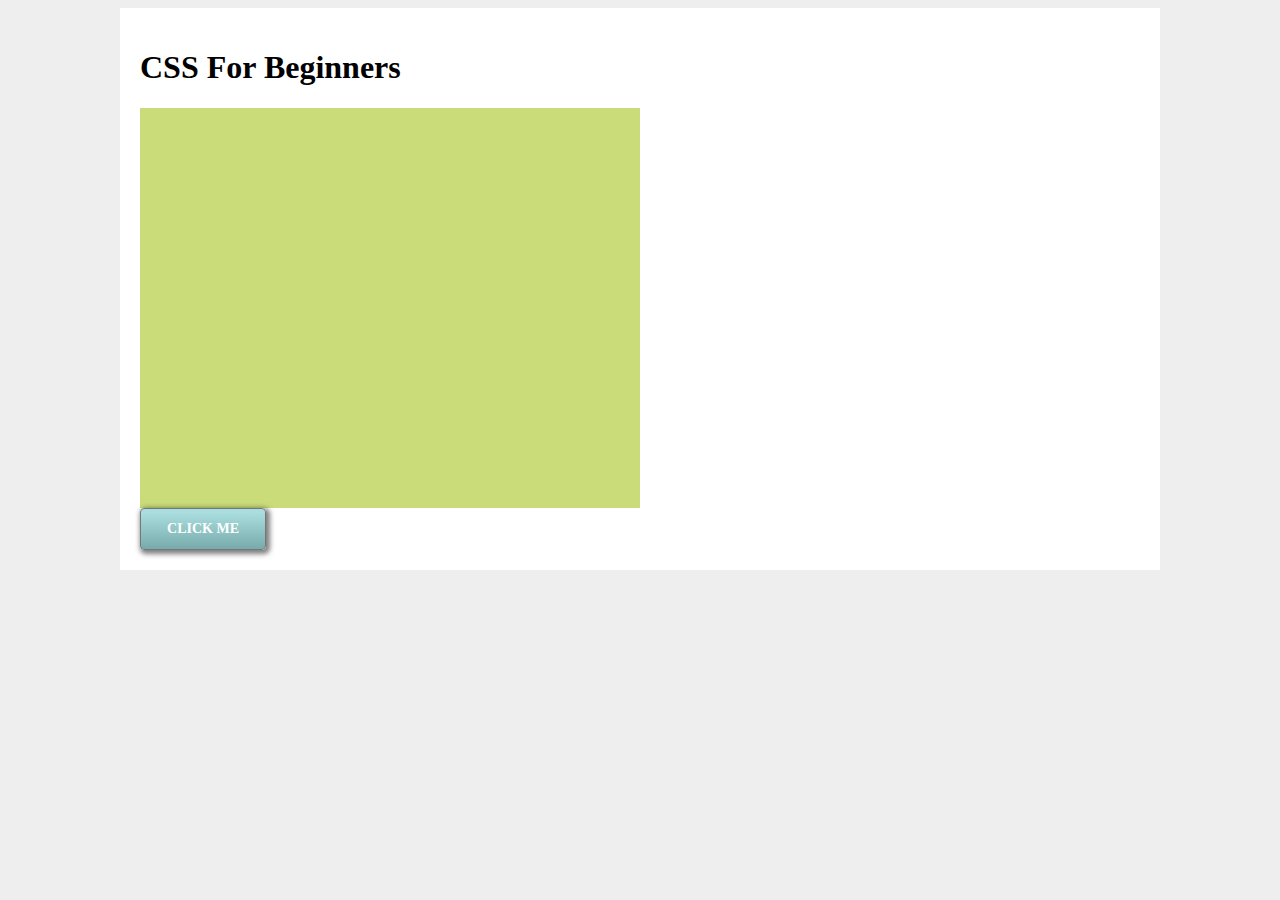
<file: index.html>
<!DOCTYPE html>
<html lang="en">
  <head>
    <meta charset="UTF-8" />
    <meta http-equiv="X-UA-Compatible" content="IE=edge" />
    <meta name="viewport" content="width=device-width, initial-scale=1.0" />
    <title>CSS for Beginners</title>
    <link rel="stylesheet" type="text/css" href="css/syntax.css" />
    <style>
      body {
        background: #eee;
      }

      #main-content {
        background: #fff;
        width: 1000px;
        margin: 0 auto;
        height: 100%;
        padding: 20px;
      }
    </style>
  </head>

  <body>
    <div id="main-content">
      <h1>CSS For Beginners</h1>

      <div id="banner"></div>
      <a class="button">Click me</a>
    </div>
  </body>
</html>
</file>
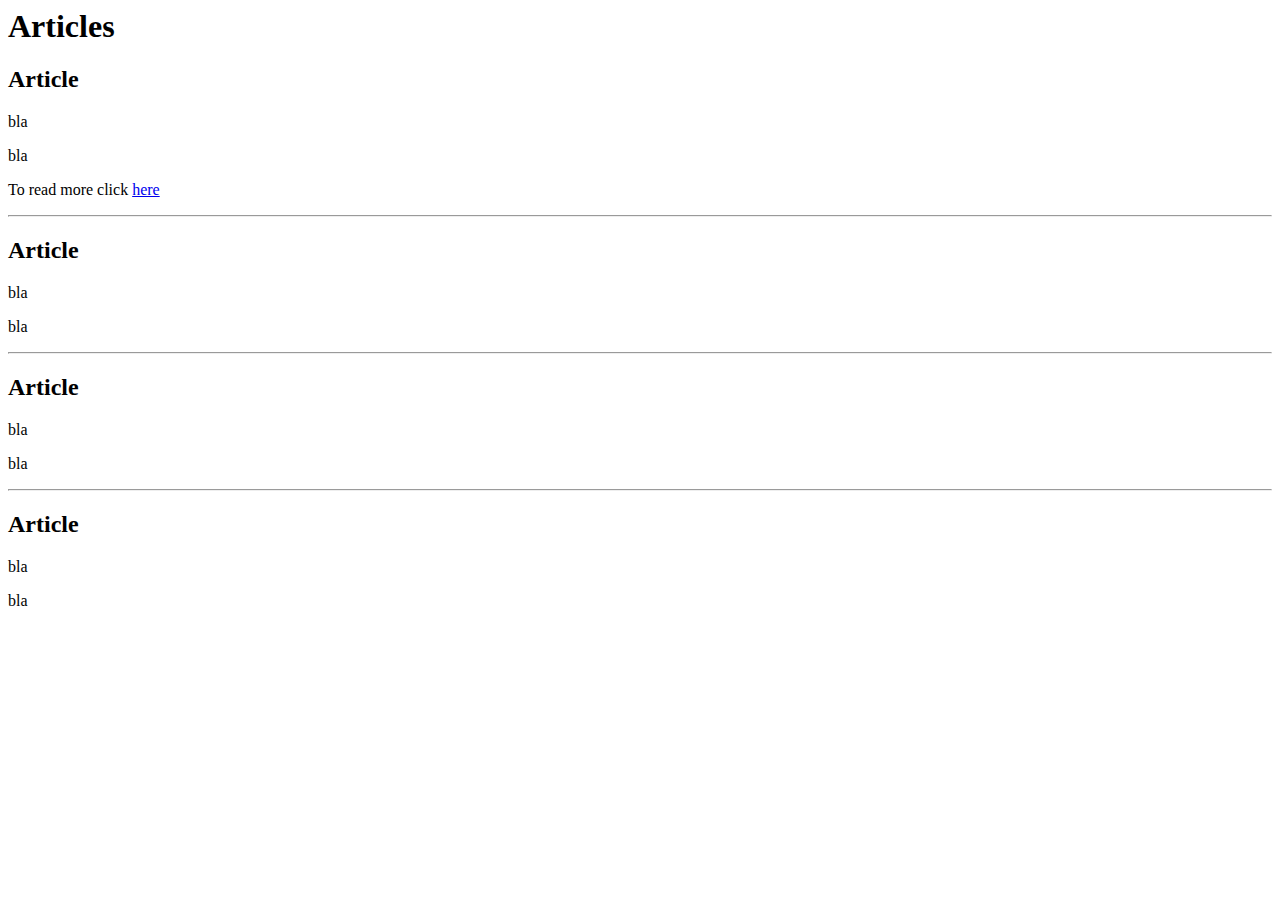
<file: articles.html>
<html>
  <head>
    <title>CSS for Beginners</title>
    <link rel="stylesheet" type="text/css" href="css/syntax.css" />
  </head>
  <body>
    <div>
      <h1>Articles</h1>
      <!-- first child-->

      <article>
        <!-- first child-->
        <h2>Article</h2>
        <p>bla</p>
        <p>bla</p>
        <p>To read more click <a href="Link.html">here</a></p>
        <hr />
      </article>

      <article>
        <h2>Article</h2>
        <p>bla</p>
        <p>bla</p>
      </article>

      <hr />
      <article>
        <h2>Article</h2>
        <p>bla</p>
        <p>bla</p>
      </article>

      <hr />
      <article>
        <h2>Article</h2>
        <p>bla</p>
        <p>bla</p>
      </article>
    </div>
  </body>
</html>
</file>
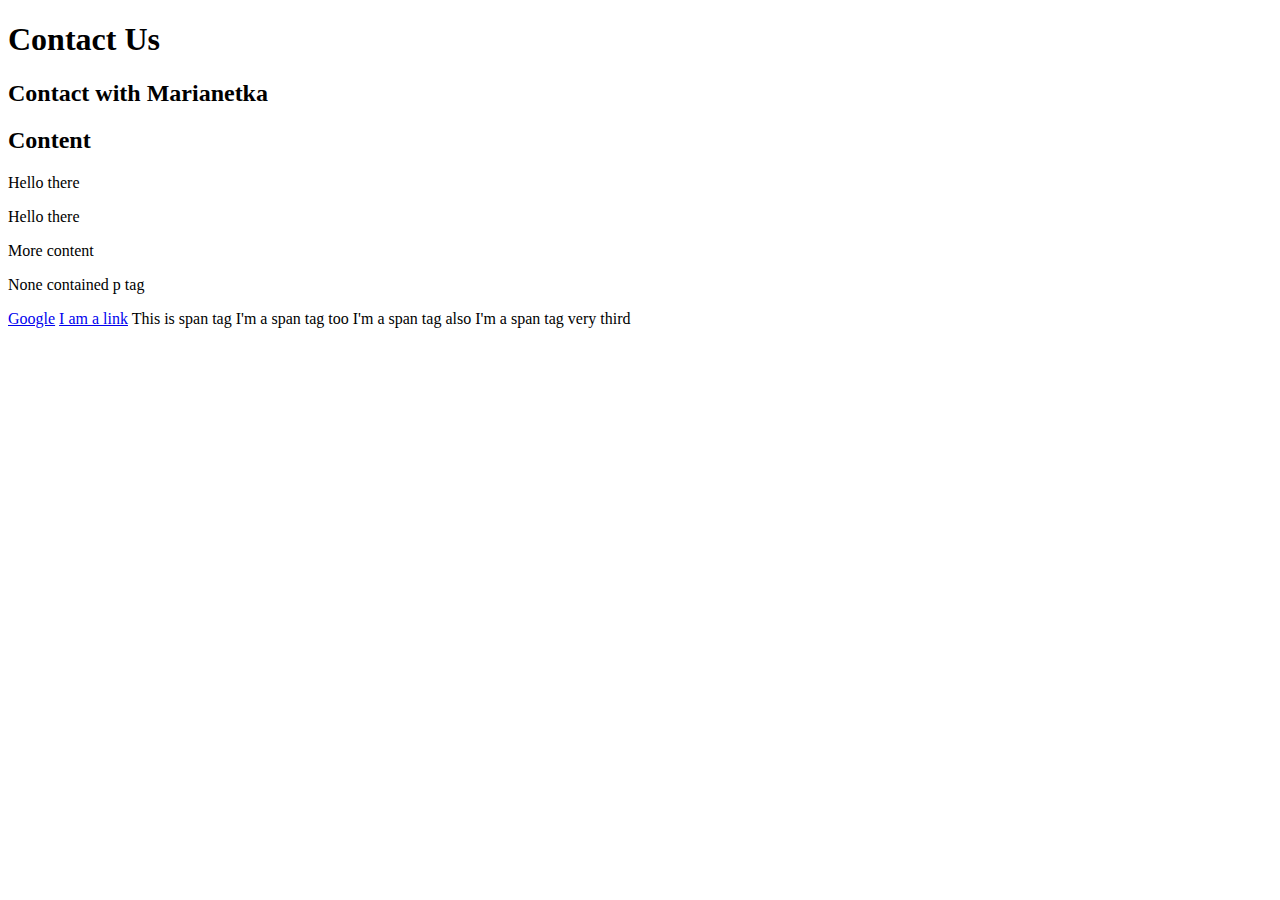
<file: contact.html>
<!DOCTYPE html>
<html lang="en">
  <head>
    <meta charset="UTF-8" />
    <meta http-equiv="X-UA-Compatible" content="IE=edge" />
    <meta name="viewport" content="width=device-width, initial-scale=1.0" />
    <title>CSS for Beginners</title>
    <link rel="stylesheet" type="text/css" href="css/syntax.css" />

    <!--<style>
      p {
        font-size: 10px;
      }
    </style>
  --></head>

  <body>
    <div id="header">
      <h1>Contact Us</h1>
      <h2>Contact with Marianetka</h2>
    </div>

    <h2 id="content-header">Content</h2>

    <div id="main-content">
      <p>Hello there</p>
      <p>Hello there</p>

      <div id="sub-content">
        <p>More content</p>
      </div>
    </div>

    <p>None contained p tag</p>

    <a href="http://www.google.com">Google</a>
    <a href="Link">I am a link</a>

    <span>This is span tag</span>
    <span class="deck">I'm a span tag too</span>
    <span class="deck">I'm a span tag also</span>
    <span class="deck">I'm a span tag very third</span>
  </body>
</html>
</file>
<file: css/syntax.css>
/*****************************************
*
*Author: Batlomiej Ciupa
*Date: 26.01.2022
*
******************************************/

/* Style all P tags*/
/* 
p {
  font-size: 18px;
  color: blueviolet;
}

#header p {
  position: absolute;
  top: 0;
  left: 0;
}


h1 {
  font-size: 32px;
} 

*/

/*TARGETING ELEMENTS /TAGS*/

/* p {
  padding: 10px;
  font-size: 18px;
  color: coral;
  background-color: khaki;
  border: lawngreen;
  size: 50px;
}

a {
  text-decoration: underline;
  color: blue;
}

span {
  text-transform: uppercase;
  display: block;
  color: cadetblue;
}

h1 {
  font-size: 32;
}

div {
  width: 100%;
  background-color: cornsilk;
}

h2 {
  font-size: 24px;
}

#content-header {
  font-size: 18px;
  color: rgb(59, 83, 2);
}

.deck {
  color: rgba(215, 43, 238, 0.835);
}

span {
  color: gray;
}
body {
  background-color: honeydew;
}

#main-content p {
  color: red;
} */

/*p{
  color: red !important;
}*/

/* #main-content p {
  color: green;
}

/*Descendant selector*/
/* #main-content #sub-content p {
  color: red;
} */

/*Child selector*/
/* #main-content > p {
  text-decoration: underline;
} */

/*Adjacent Selector
#all-articles h2 +p{}*/

/*Atributte Selector
 *span[class]{
  *color:purple}
   *span[class~="deck"]{
  *color:purple}
  a[title="Search engine"]{
    color: red;
  }
  a[href$="pdf"]
*/

/*Pseudo classes*/
/* 
a:hover {
  color: red;
}

a:active {
  color: orange;
}

a:visited {
  color: purple;
} */

/* article p:first-child {
  font-weight: bold;
  color: blue;
}

article p:last-child {
  color: red;
} */

/* article p:first-of-type {
  font-weight: bold;
  color: blueviolet;
}

article p:last-of-type {
  color: red;
} */

/* li:nth-child(1),
li:nth-child(7) {
  font-weight: bold;
  color: blueviolet;
}

li:nth-child(even) {
  background: grey;
}
li:nth-child(odd) {
  background: pink;
}
li:nth-child(2n + 1) {
  font-style: italic;
}
li:nth-child(3n + 1) {
  font-style: italic;
} */

/* article:nth-child(2) {
  background-color: indianred;
}

article:nth-of-type(1) {
  color: honeydew;
}

article:nth-of-type(odd) {
  color: chartreuse;
}

article:nth-of-type(2n + 1) {
  display: justify;
  font-style: italic;
} */

/* article.featured-content {
  color: rosybrown;
}

div.featured-content {
  background: steelblue;
}
article.featured-content {
  color: greenyellow;
} */
/* 
h1 {
  font-size: 48px;
}

h2 {
  font-size: 32px;
}

p {
  font: size 16px;
}

article {
  font-size: 16px;
}

article h2 {
  font-size: 4em; /*mnoży obecną wartość czcionki przez podaną wartość, obecnie 16px*4=84px*/
/*}

article p {
  font-size: 50%; /* zwraca 50% wartość obecnej wielkości czcionki, itp*/
/*} */
/*
article h2,
article p {
  font-family: arial; /*wyświetli czcionkę jeśli jest zainstalowana w przeglądarce odbiorcy, jeśli nie, wyświetli inną domyślną*/
/*}

article h2,
article p {
  font-family: ariall, "Timess New Roman"; /*wyświetli czcionkę 'Timess New Roman' jeśli ariall nie jest zainstalowana w przeglądarce odbiorcy*/
/*}

/*
a {
  text-decoration: none;
}

article {
  text-decoration: overline;
}

a {
  text-decoration: inherit;
}*/
/* 
h1 {
  font-weight: normal;
}

h2 {
  font-weight: normal;
}
p {
  font-weight: normal;
  font-weight: lighter;
  font-weight: lighter;
  font-family: "Yu Gothic";
} */
/* 
#header p {
  text-transform: uppercase;
}

body {
  text-transform: capitalize;
}

body > p {
  text-transform: none;
} */

/* #header h1 {
  color: chocolate;
}

#header h2 {
  color: #567398;
  background-color: antiquewhite;
}

#header {
  background: url(../img/P1100776.JPG);
} */
/* 
.welcome {
  font-weight: bolder;
  font-size: 34px;
}

a {
  color: crimson;
  text-decoration: none;
  font-weight: bold;
}

a:hover {
  color: blueviolet;
  background-color: coral;
  text-decoration: underline;
  font-size: 40px;
} */
/* 
#main-content > p {
  font-size: 24px;
  word-spacing: 4px;
  line-height: 1.5em;
}

#header :nth-child(3) {
  font-size: 48px;
  text-transform: uppercase;
}

#header :last-child {
  font-size: 48px;
  text-transform: uppercase;
} */

/* #main-content > p {
  font-size: 14px;
  line-height: 2em;
  margin-bottom: 32px;
} */
/* 
.box {
  padding: 20px;
  margin: 20px;
  float: left;
  background: cyan;
}

.dashed {
  border: 1px blue dashed;
}

.dotted {
  border: 1px blue dotted;
}

.double {
  border: 4px blue double;
}

.groove {
  border: 14px blue groove;
}

.inset {
  border: 14px blue inset;
}

.outset {
  border: 14px blue outset;
}

.ridge {
  border: 14px blue ridge;
}

.solid {
  border: 1px blue solid;
} */
/* 
.block {
  padding: 10px;
  margin: 10px;
  border: 1px solid #000;
}

.inline {
  padding: 10px;
  margin: 10px;
  border: 1px solid #000;
  display: inline-block;
} */
/* 
#main-content div {
  background-color: #ccc;
  margin: 0 0 20px 0;
}

.static-width {
  width: 300px;
  height: 100px;
  border-radius: 10px;
}

.percentage-width {
  width: 70%;
  height: 50px;
  border-radius: 5px 10px 20px 40px;
}

.inline-block {
  width: 100px;
  height: 100px;
  border-radius: 50px;
} */
/* 
.static-width {
  width: 500px;
  height: 500px;
  background-color: #606060;
  background-image: url(../img/P1100776.JPG);
  background-size: cover;
  background-repeat: no-repeat;
  background-position: center;
} */
/* 
#banner {
  background-color: #606060;
  width: 500px;
  height: 400px;
  background-image: url(/img/P1100776.JPG), url(/img/39.jpg);
  background-repeat: repeat-y;
  background-position: top right, top left;
  background-size: 50%, 50%;
} */

#banner {
  width: 500px;
  height: 400px;
  background-color: #cadc79;
}

.button {
  display: block;
  width: 100px;
  padding: 12px;
  border: 1px solid #777;
  font-family: Impact;
  font-weight: bold;
  text-transform: uppercase;
  color: #fff;
  font-size: 14px;
  text-align: center;
  border-radius: 4px;
  background: #aadddd;
  background: -moz-linear-gradient(top, #aadddd 10%, #77aaaa 100%);
  background: -webkit-linear-gradient(top, #aadddd 10%, #77aaaa 100%);
  background: linear-gradient(top, #aadddd 10%, #77aaaa 100%);
  box-shadow: 2px 2px 5px 22px rgba(40, 40, 40, 0.6);
  -webkit-box-shadow: 2px 2px 5px 2px rgba(40, 40, 40, 0.6);
}

.button:hover {
  background: #aadddd;
  background: -moz-linear-gradient(bottom, #aadddd 0%, #77aaaa 100%);
  background: -webkit-linear-gradient(bottom, #aadddd 0%, #77aaaa 100%);
  background: linear-gradient(bottom, #aadddd 0%, #77aaaa 100%);
}
</file>
